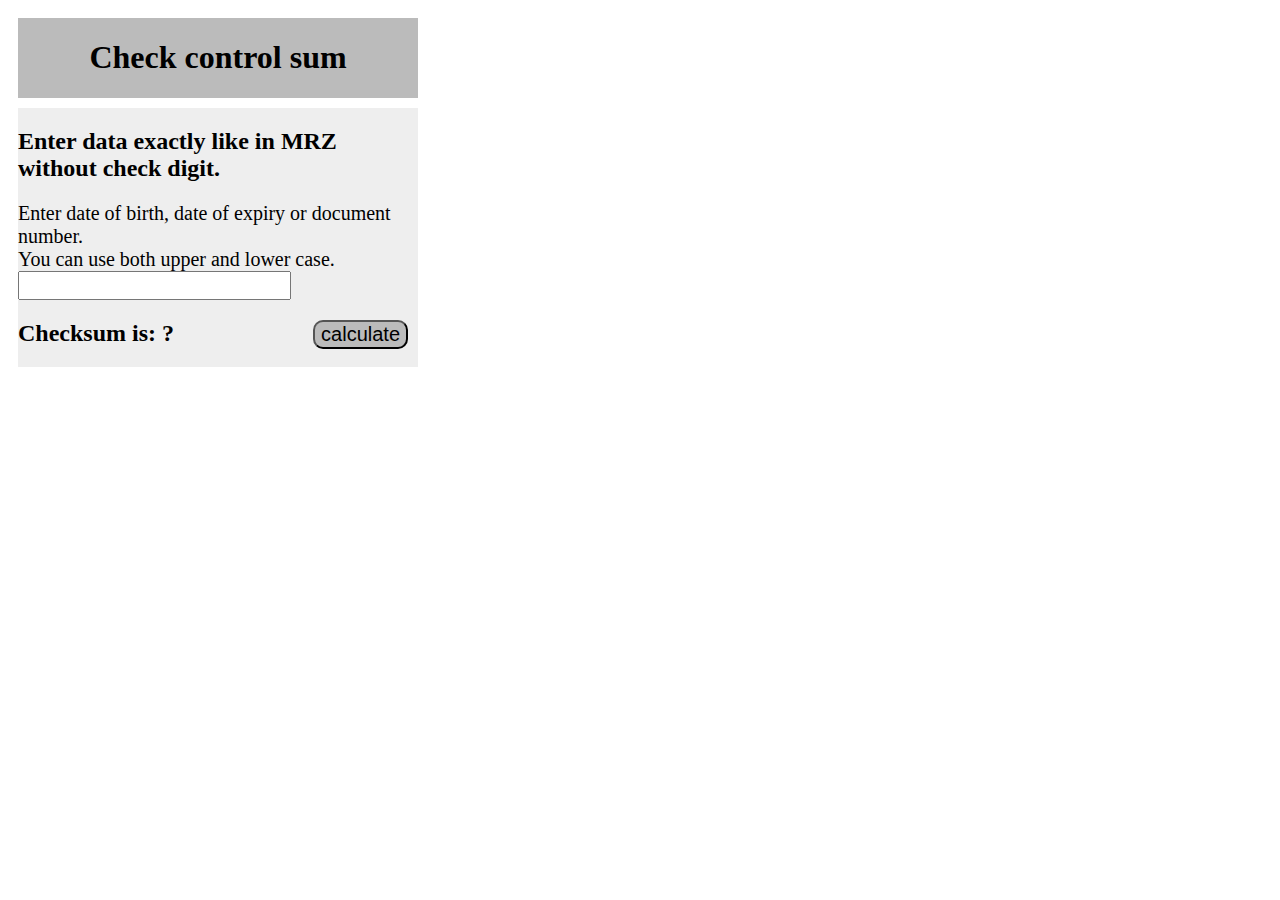
<file: control_sum/index.html>
<html>
    <head>
        <title>Checksum Calculator</title>
        <link rel="stylesheet" href="style.css">
        <script type="text/javascript" src="main.js"></script>  
    </head>
    <body>
        
<div class="top">
    <h1>Check control sum</h1>
</div>
<div class="div1">
         <h2>Enter data exactly like in MRZ without check digit.</h2>
        <p>Enter date of birth, date of expiry or document number.<br>You can use both upper and lower case.
            <input type="text" id="mrz" />
        </p>
        <input type="button" class="submit" value="calculate" onclick="computeMRZ()"/>
         <h2>Checksum is: <span id="output">?</span></h2>
</div>
</file>
<file: control_sum/style.css>
.top {
    display: block;
    margin: 10px;
    width: 400px;
    text-align: center;
    float: left;
    background-color: #BBBBBB;
    position: absolute;
}

.div1 {
    margin: 10px;
    margin-top: 100px;
    display: inline-block;
    width: 400px;
    text-align: left;
    background-color: #EEEEEE;
    position: relative;
}

.submit {
    background: #BBBBBB;
    display: block;
    float: right;
    margin-right: 10px;
    margin-bottom: 10px;
    border-radius: 10px;
}

.div1 input {
    font-size: 20px;
}

p {
    font-size: 20px;
}
</file>
